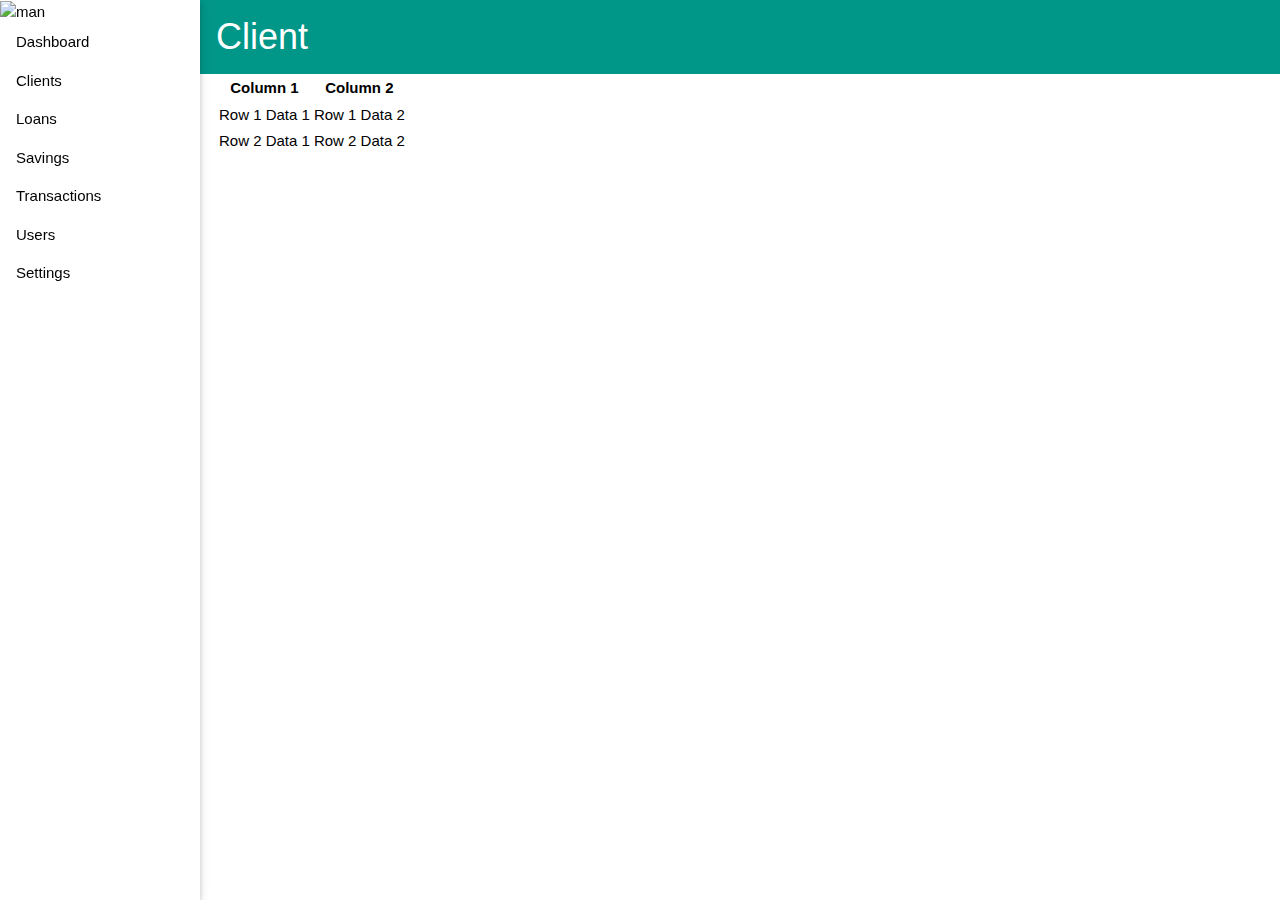
<file: src/main/resources/templates/ClientPage.html>
<!DOCTYPE html>
<html  xmlns:th="http://www.thymeleaf.org" xmlns:sec="http://www.thymeleaf.org">
<title>W3.CSS</title>
<meta name="viewport" content="width=device-width, initial-scale=1">
<link rel="stylesheet" href="https://www.w3schools.com/w3css/4/w3.css">
<link rel="stylesheet" href="https://cdn.datatables.net/2.0.8/css/dataTables.dataTables.css" />
<body>

<div class="w3-sidebar w3-bar-block w3-collapse w3-card w3-animate-left" style="width:200px;" id="mySidebar">
  <button class="w3-bar-item w3-button w3-large w3-hide-large" onclick="w3_close()">Close &times;</button>
  <img th:src="@{/images/icon.png}" alt="man" class="img-fluid">
  <div class="w3-bar">

    <a href="#" class="w3-bar-item w3-button">Dashboard</a>

    <a th:href="/client" class="w3-bar-item w3-button">Clients</a>

    <a href="#" class="w3-bar-item w3-button">Loans</a>

    <a href="#" class="w3-bar-item w3-button">Savings</a>

    <a href="#" class="w3-bar-item w3-button">Transactions</a>

    <a href="#" class="w3-bar-item w3-button">Users</a>

    <a href="#" class="w3-bar-item w3-button">Settings</a>

</div>
</div>

<div class="w3-main" style="margin-left:200px">
<div class="w3-teal">
  <button class="w3-button w3-teal w3-xlarge w3-hide-large" onclick="w3_open()">&#9776;</button>
  <div class="w3-container">
    <h1>Client</h1>
  </div>
</div>

<div class="w3-container">
    <table id="myTable" class="display">
        <thead>
            <tr>
                <th>Column 1</th>
                <th>Column 2</th>
            </tr>
        </thead>
        <tbody>
            <tr>
                <td>Row 1 Data 1</td>
                <td>Row 1 Data 2</td>
            </tr>
            <tr>
                <td>Row 2 Data 1</td>
                <td>Row 2 Data 2</td>
            </tr>
        </tbody>
    </table>

</div>

<script>
function w3_open() {
  document.getElementById("mySidebar").style.display = "block";
}

function w3_close() {
  document.getElementById("mySidebar").style.display = "none";
}
</script>
<script src="https://cdn.datatables.net/2.0.8/js/dataTables.js"></script>
</body>
</html>
</file>
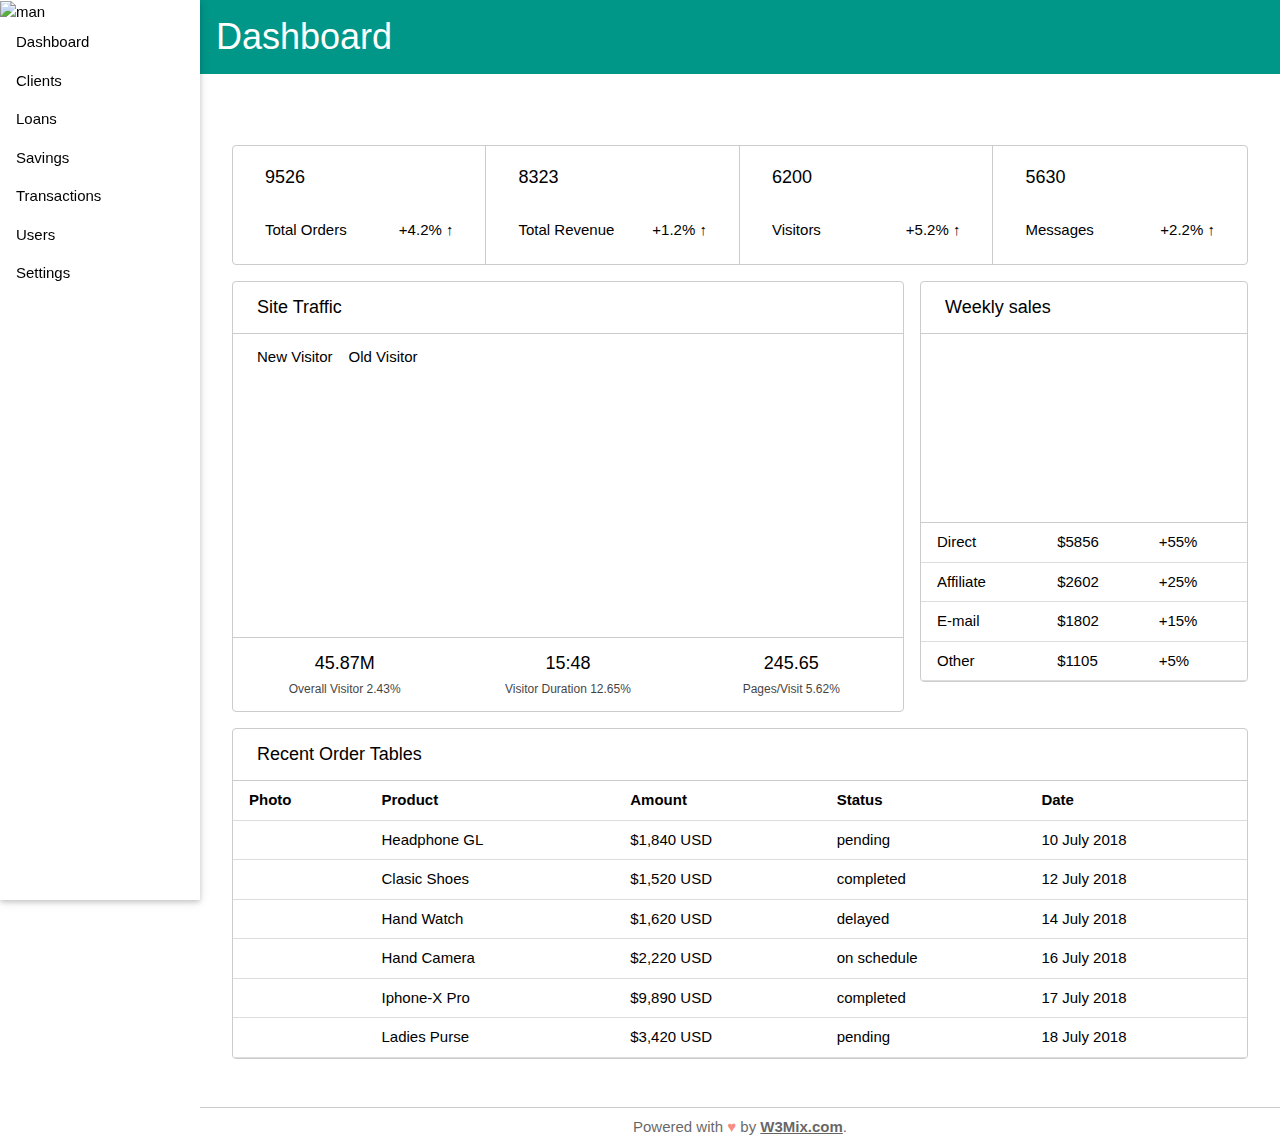
<file: src/main/resources/templates/dashboard.html>
<!DOCTYPE html>
<html  xmlns:th="http://www.thymeleaf.org" xmlns:sec="http://www.thymeleaf.org">
<title>W3.CSS</title>
<meta name="viewport" content="width=device-width, initial-scale=1">
<link rel="stylesheet" href="https://www.w3schools.com/w3css/4/w3.css">
<body>

<div class="w3-sidebar w3-bar-block w3-collapse w3-card w3-animate-left" style="width:200px;" id="mySidebar">
  <button class="w3-bar-item w3-button w3-large w3-hide-large" onclick="w3_close()">Close &times;</button>
  <img th:src="@{/images/icon.png}" alt="man" class="img-fluid">
  <div class="w3-bar">

    <a href="#" class="w3-bar-item w3-button">Dashboard</a>

    <a href="/client" class="w3-bar-item w3-button">Clients</a>

    <a href="#" class="w3-bar-item w3-button">Loans</a>

    <a href="#" class="w3-bar-item w3-button">Savings</a>

    <a href="#" class="w3-bar-item w3-button">Transactions</a>

    <a href="#" class="w3-bar-item w3-button">Users</a>

    <a href="#" class="w3-bar-item w3-button">Settings</a>

</div>
</div>

<div class="w3-main" style="margin-left:200px">
<div class="w3-teal">
  <button class="w3-button w3-teal w3-xlarge w3-hide-large" onclick="w3_open()">&#9776;</button>
  <div class="w3-container">
    <h1>Dashboard</h1>
  </div>
</div>

<div class="w3-container">
   
  </div> <div class="w3-main" style="margin-top:54px">
    <div style="padding:16px 32px">
      <div class="w3-white w3-round w3-margin-bottom w3-border" style="">
        <div class="w3-row">
          <div class="w3-col l3 w3-container w3-border-right">
            <div class="w3-padding">
              <h5>9526 <span class="w3-right"><i class="fa fa-fw fa-shopping-cart"></i></span></h5>
              <div class="progress w3-light" style="height:3px;">
                <div class="progress-bar w3-info" style="width:55%;height:3px;"></div>
              </div>
              <p>Total Orders <span class="w3-right">+4.2% ↑</span></p>
            </div>
          </div>
          <div class="w3-col l3 w3-container w3-border-right">
            <div class="w3-padding">
              <h5>8323 <span class="w3-right"><i class="fa fa-fw fa-usd"></i></span></h5>
              <div class="progress w3-light" style="height:3px;">
                <div class="progress-bar w3-success" style="width:55%;height:3px;"></div>
              </div>
              <p>Total Revenue <span class="w3-right">+1.2% ↑</span></p>
            </div>
          </div>
          <div class="w3-col l3 w3-container w3-border-right">
            <div class="w3-padding">
              <h5>6200 <span class="w3-right"><i class="fa fa-fw fa-eye"></i></span></h5>
              <div class="progress w3-light" style="height:3px;">
                <div class="progress-bar w3-warning" style="width:55%;height:3px;"></div>
              </div>
              <p>Visitors <span class="w3-right">+5.2% ↑</span></p>
            </div>
          </div>
          <div class="w3-col l3 w3-container">
            <div class="w3-padding">
              <h5>5630 <span class="w3-right"><i class="fa fa-fw fa-envira"></i></span></h5>
              <div class="progress w3-light" style="height:3px;">
                <div class="progress-bar w3-danger" style="width:55%;height:3px;"></div>
              </div>
              <p>Messages <span class="w3-right">+2.2% ↑</span></p>
            </div>
          </div>
        </div>
      </div>
      <div class="w3-row-padding w3-stretch">
        <div class="w3-col l8">
          <div class="w3-white w3-round w3-margin-bottom w3-border" style="">
            <header class="w3-padding-large w3-large w3-border-bottom" style="font-weight: 500">Site Traffic</header>
            <div class="w3-bar w3-padding">
              <div class="w3-bar-item w3-text-dark w3-padding-small"><i class="fa fa-circle" style="color: #14abef"></i> New Visitor</div>
              <div class="w3-bar-item w3-text-dark w3-padding-small"><i class="fa fa-circle" style="color: #ade2f9"></i> Old Visitor</div>
            </div>
            <div class="w3-padding-large" style="height: 256px;position:relative">
              <canvas id="chart1"></canvas>
            </div>
            <div class="w3-row w3-center w3-border-top">
              <div class="w3-col s4">
                <div class="w3-padding-large">
                  <h5 style="margin:0">45.87M</h5>
                  <small class="w3-opacity-min">Overall Visitor <span> <i class="fa fa-arrow-up"></i> 2.43%</span></small>
                </div>
              </div>
              <div class="w3-col s4">
                <div class="w3-padding-large">
                  <h5 style="margin:0">15:48</h5>
                  <small class="w3-opacity-min">Visitor Duration <span> <i class="fa fa-arrow-up"></i> 12.65%</span></small>
                </div>
              </div>
              <div class="w3-col s4">
                <div class="w3-padding-large">
                  <h5 style="margin:0">245.65</h5>
                  <small class="w3-opacity-min">Pages/Visit <span> <i class="fa fa-arrow-up"></i> 5.62%</span></small>
                </div>
              </div>
            </div>
          </div>
        </div>
        <div class="w3-col l4">
          <div class="w3-white w3-round w3-margin-bottom w3-border" style="">
            <header class="w3-padding-large w3-large w3-border-bottom" style="font-weight: 500">Weekly sales</header>
            <div class="w3-padding-large" style="height: 188px;position:relative">
              <canvas id="chart2"></canvas>
            </div>
            <table class="w3-table w3-bordered w3-border-top">
              <tr>
                <td><i class="fa fa-circle mr-2" style="color: #14abef"></i> Direct</td>
                <td>$5856</td>
                <td>+55%</td>
              </tr>
              <tr>
                <td><i class="fa fa-circle mr-2" style="color: #02ba5a"></i> Affiliate</td>
                <td>$2602</td>
                <td>+25%</td>
              </tr>
              <tr>
                <td><i class="fa fa-circle mr-2" style="color: #d13adf"></i> E-mail</td>
                <td>$1802</td>
                <td>+15%</td>
              </tr>
              <tr>
                <td><i class="fa fa-circle mr-2" style="color: #fba540"></i> Other</td>
                <td>$1105</td>
                <td>+5%</td>
              </tr>
            </table>
          </div>
        </div>
      </div>
      <div class="w3-white w3-round w3-margin-bottom w3-border" style="">
        <header class="w3-padding-large w3-large w3-border-bottom" style="font-weight: 500">Recent Order Tables</header>
        <div class="w3-responsive">
          <table class="w3-table w3-bordered">
            <tr>
              <th>Photo</th>
              <th>Product</th>
              <th>Amount</th>
              <th>Status</th>
              <th>Date</th>
            </tr>
            <tr>
              <td>
                <i class="fa fa-image w3-opacity w3-margin-left"></i>
              </td>
              <td>Headphone GL</td>
              <td>$1,840 USD</td>
              <td>
                <span class="badge-dot">
                  <i class="w3-danger"></i> pending </span>
              </td>
              <td>10 July 2018</td>
            </tr>
            <tr>
              <td>
                <i class="fa fa-image w3-opacity w3-margin-left"></i>
              </td>
              <td>Clasic Shoes</td>
              <td>$1,520 USD</td>
              <td>
                <span class="badge-dot">
                  <i class="w3-success"></i> completed </span>
              </td>
              <td>12 July 2018</td>
            </tr>
            <tr>
              <td>
                <i class="fa fa-image w3-opacity w3-margin-left"></i>
              </td>
              <td>Hand Watch</td>
              <td>$1,620 USD</td>
              <td>
                <span class="badge-dot">
                  <i class="w3-warning"></i> delayed </span>
              </td>
              <td>14 July 2018</td>
            </tr>
            <tr>
              <td>
                <i class="fa fa-image w3-opacity w3-margin-left"></i>
              </td>
              <td>Hand Camera</td>
              <td>$2,220 USD</td>
              <td>
                <span class="badge-dot">
                  <i class="w3-info"></i> on schedule </span>
              </td>
              <td>16 July 2018</td>
            </tr>
            <tr>
              <td>
                <i class="fa fa-image w3-opacity w3-margin-left"></i>
              </td>
              <td>Iphone-X Pro</td>
              <td>$9,890 USD</td>
              <td>
                <span class="badge-dot">
                  <i class="w3-success"></i> completed </span>
              </td>
              <td>17 July 2018</td>
            </tr>
            <tr>
              <td>
                <i class="fa fa-image w3-opacity w3-margin-left"></i>
              </td>
              <td>Ladies Purse</td>
              <td>$3,420 USD</td>
              <td>
                <span class="badge-dot">
                  <i class="w3-danger"></i> pending </span>
              </td>
              <td>18 July 2018</td>
            </tr>
          </table>
        </div>
      </div>
    </div>
    <footer class="w3-padding w3-border-top w3-center w3-white w3-margin-top">
      <span class="w3-opacity">Powered with <span class="w3-text-red">♥</span> by <a href="https://w3mix.com" target="_blank"><strong>W3Mix.com</strong></a>.</span>
    </footer>
  </div>
   
</div>

<script>
function w3_open() {
  document.getElementById("mySidebar").style.display = "block";
}

function w3_close() {
  document.getElementById("mySidebar").style.display = "none";
}
</script>
     
</body>
</html>
</file>
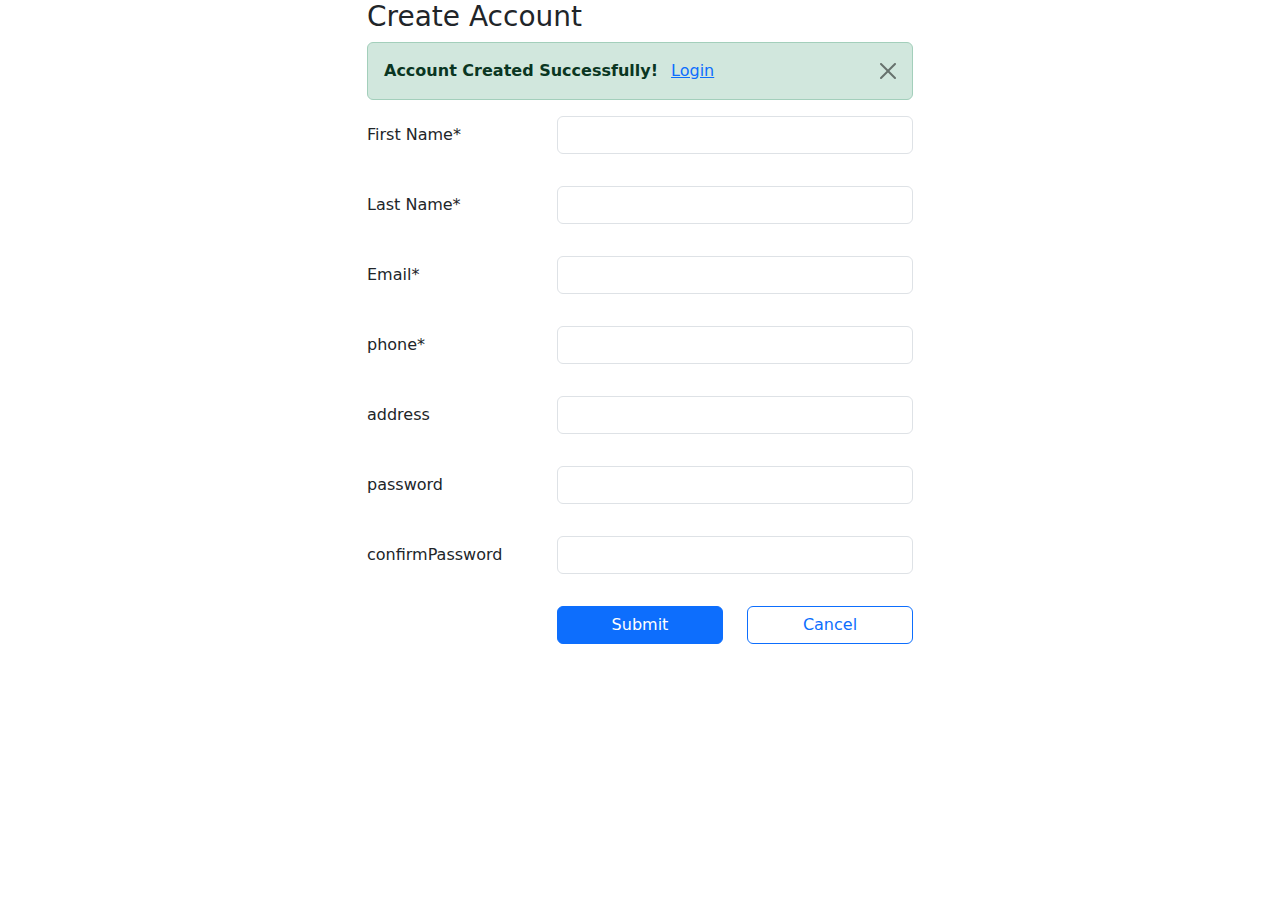
<file: src/main/resources/templates/register.html>
<!doctype html>
<html lang="en">

<head>
    <meta charset="utf-8">
    <meta name="viewport" content="width=device-width, initial-scale=1">
    <title>Register</title>
    <link href="https://cdn.jsdelivr.net/npm/bootstrap@5.3.3/dist/css/bootstrap.min.css" rel="stylesheet"
        integrity="sha384-QWTKZyjpPEjISv5WaRU9OFeRpok6YctnYmDr5pNlyT2bRjXh0JMhjY6hW+ALEwIH" crossorigin="anonymous">
</head>

<body>
    <div class="registration_form">
        <div class="container">
            <div class="row">
                <div class="col-md-6 offset-md-3">
                    <h3>Create Account</h3>
                    <div th:if="${success}" class="alert alert-success alert-dismissible fade show" role="alert">
                        <strong>Account Created Successfully!</strong>
                        <a class="ms-2" href="/login">Login</a>
                        <button type="button" class="btn-close" data-bs-dismiss="alert" aria-label="Close"></button>
                    </div>
                    <form method="post" th:object="${registerDto}">
                        <input type="hidden" th:name="${_csrf.parameterName}" th:value="${_csrf.token}" />
                        <div class="row mb-3">
                            <label class="col-sm-4 col-form-label">First Name*</label>
                            <div class="col-sm-8">
                                <input class="form-control" th:field="${registerDto.firstName}">
                                <p th:if="${#fields.hasErrors('firstName')}" th:errorclass="text-danger"
                                    th:errors="${registerDto.firstName}"></p>
                            </div>
                        </div>

                        <div class="row mb-3">
                            <label class="col-sm-4 col-form-label">Last Name*</label>
                            <div class="col-sm-8">
                                <input class="form-control" th:field="${registerDto.lastName}">
                                <p th:if="${#fields.hasErrors('lastName')}" th:errorclass="text-danger"
                                    th:errors="${registerDto.lastName}"></p>
                            </div>
                        </div>
                        <div class="row mb-3">
                            <label class="col-sm-4 col-form-label">Email*</label>
                            <div class="col-sm-8">
                                <input class="form-control" th:field="${registerDto.email}">
                                <p th:if="${#fields.hasErrors('email')}" th:errorclass="text-danger"
                                    th:errors="${registerDto.email}"></p>
                            </div>
                        </div>

                        <div class="row mb-3">
                            <label class="col-sm-4 col-form-label">phone*</label>
                            <div class="col-sm-8">
                                <input class="form-control" th:field="${registerDto.phone}">
                                <p th:if="${#fields.hasErrors('phone')}" th:errorclass="text-danger"
                                    th:errors="${registerDto.phone}"></p>
                            </div>
                        </div>
                        <div class="row mb-3">
                            <label class="col-sm-4 col-form-label">address</label>
                            <div class="col-sm-8">
                                <input class="form-control" th:field="${registerDto.address}">
                                <p th:if="${#fields.hasErrors('address')}" th:errorclass="text-danger"
                                    th:errors="${registerDto.address}"></p>
                            </div>
                        </div>
                        <div class="row mb-3">
                            <label class="col-sm-4 col-form-label">password</label>
                            <div class="col-sm-8">
                                <input class="form-control" th:field="${registerDto.password}" type="password">
                                <p th:if="${#fields.hasErrors('password')}" th:errorclass="text-danger"
                                    th:errors="${registerDto.password}"></p>
                            </div>
                        </div>
                        <div class="row mb-3">
                            <label class="col-sm-4 col-form-label">confirmPassword</label>
                            <div class="col-sm-8">
                                <input class="form-control" th:field="${registerDto.confirmPassword}" type="password">
                                <p th:if="${#fields.hasErrors('confirmPassword')}" th:errorclass="text-danger"
                                    th:errors="${registerDto.confirmPassword}"></p>
                            </div>
                        </div>
                        <div class="row mb-3">
                            <div class="offset-sm-4 col-sm-4 d-grid">
                                <button type="submit" class="btn btn-primary">Submit</button>
                            </div>
                            <div class="col-sm-4 d-grid">
                                <a href="/" class="btn btn-outline-primary">Cancel</a>
                            </div>
                        </div>


                    </form>
                </div>
            </div>
        </div>
    </div>
    <script src="https://cdn.jsdelivr.net/npm/bootstrap@5.3.3/dist/js/bootstrap.bundle.min.js"
        integrity="sha384-YvpcrYf0tY3lHB60NNkmXc5s9fDVZLESaAA55NDzOxhy9GkcIdslK1eN7N6jIeHz"
        crossorigin="anonymous"></script>
</body>

</html>
</file>
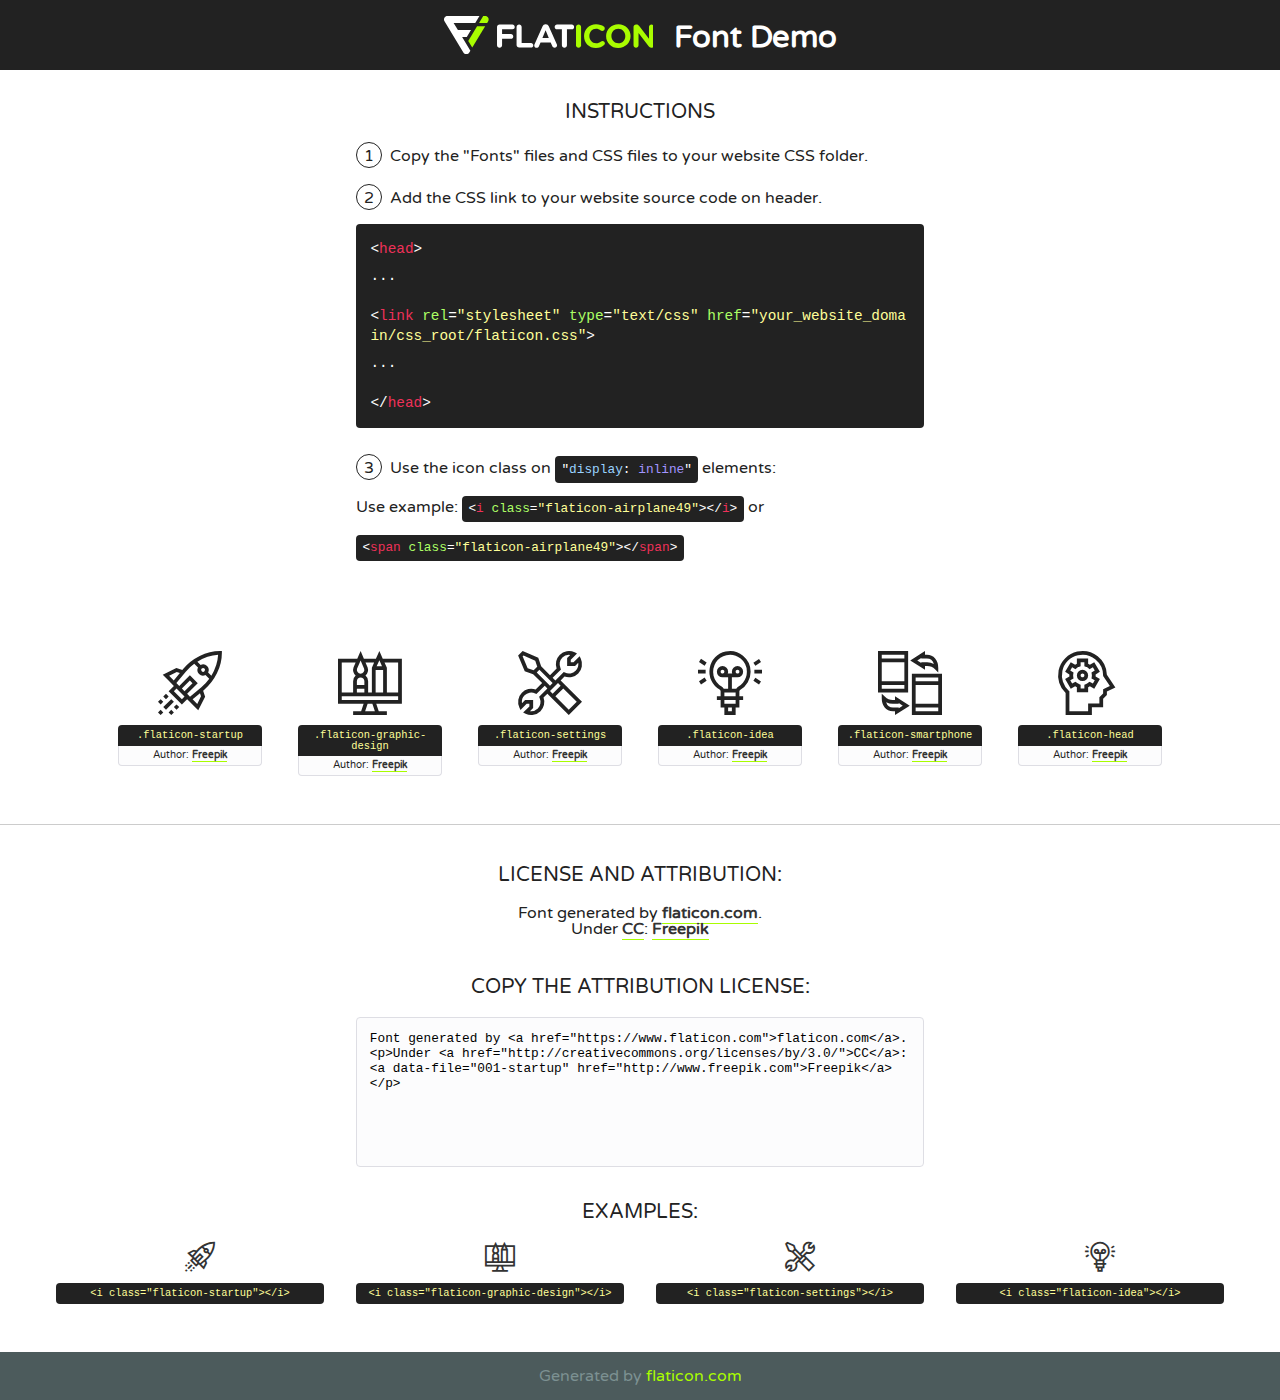
<file: src/main/resources/static/fonts/flaticon/font/flaticon.html>
<!DOCTYPE html>
<!--
  Flaticon icon font: Flaticon
  Creation date: 03/04/2019 06:02
-->
<html>
<!DOCTYPE html>
<html>

<head>
    <title>Flaticon WebFont</title>
    <link href="http://fonts.googleapis.com/css?family=Varela+Round" rel="stylesheet" type="text/css" />
    <link rel="stylesheet" type="text/css" href="flaticon.css">
    <meta charset="UTF-8">
    <style>
    html, body, div, span, applet, object, iframe,
    h1, h2, h3, h4, h5, h6, p, blockquote, pre,
    a, abbr, acronym, address, big, cite, code,
    del, dfn, em, img, ins, kbd, q, s, samp,
    small, strike, strong, sub, sup, tt, var,
    b, u, i, center,
    dl, dt, dd, ol, ul, li,
    fieldset, form, label, legend,
    table, caption, tbody, tfoot, thead, tr, th, td,
    article, aside, canvas, details, embed, 
    figure, figcaption, footer, header, hgroup, 
    menu, nav, output, ruby, section, summary,
    time, mark, audio, video {
        margin: 0;
        padding: 0;
        border: 0;
        font-size: 100%;
        font: inherit;
        vertical-align: baseline;
    }
    /* HTML5 display-role reset for older browsers */
    article, aside, details, figcaption, figure, 
    footer, header, hgroup, menu, nav, section {
        display: block;
    }
    body {
        line-height: 1;
    }
    ol, ul {
        list-style: none;
    }
    blockquote, q {
        quotes: none;
    }
    blockquote:before, blockquote:after,
    q:before, q:after {
        content: '';
        content: none;
    }
    table {
        border-collapse: collapse;
        border-spacing: 0;
    }
    body {
        font-family: 'Varela Round', Helvetica, Arial, sans-serif;
        font-size: 16px;
        color: #222;
    }
    a {
        color: #333;
        border-bottom: 1px solid #a9fd00;
        font-weight: bold;
        text-decoration: none;
    }
    * {
        -moz-box-sizing: border-box;
        -webkit-box-sizing: border-box;
        box-sizing: border-box;
        margin: 0;
        padding: 0;
    }
    [class^="flaticon-"]:before, [class*=" flaticon-"]:before, [class^="flaticon-"]:after, [class*=" flaticon-"]:after {
        font-family: Flaticon;
        font-size: 30px;
        font-style: normal;
        margin-left: 20px;
        color: #333;
    }
    .wrapper {
        max-width: 600px;
        margin: auto;
        padding: 0 1em;
    }
    .title {
        font-size: 1.25em;
        text-align: center;
        margin-bottom: 1em;
        text-transform: uppercase;
    }
    header {
        text-align: center;
        background-color: #222;
        color: #fff;
        padding: 1em;
    }
    header .logo {
        width: 210px;
        height: 38px;
        display: inline-block;
        vertical-align: middle;
        margin-right: 1em;
        border: none;
    }
    header strong {
        font-size: 1.95em;
        font-weight: bold;
        vertical-align: middle;
        margin-top: 5px;
        display: inline-block;
    }
    .demo {
        margin: 2em auto;
        line-height: 1.25em;
    }
    .demo ul li {
        margin-bottom: 1em;
    }
    .demo ul li .num {
        color: #222;
        border-radius: 20px;
        display: inline-block;
        width: 26px;
        padding: 3px;
        height: 26px;
        text-align: center;
        margin-right: 0.5em;
        border: 1px solid #222;
    }
    .demo ul li code {
        background-color: #222;
        border-radius: 4px;
        padding: 0.25em 0.5em;
        display: inline-block;
        color: #fff;
        font-family: Consolas,Monaco,Lucida Console,Liberation Mono,DejaVu Sans Mono,Bitstream Vera Sans Mono,Courier New, monospace;
        font-weight: lighter;
        margin-top: 1em;
        font-size: 0.8em;
        word-break: break-all;
    }
    .demo ul li code.big {
        padding: 1em;
        font-size: 0.9em;
    }
    .demo ul li code .red {
        color: #EF3159;
    }
    .demo ul li code .green {
        color: #ACFF65;
    }
    .demo ul li code .yellow {
        color: #FFFF99;
    }
    .demo ul li code .blue {
        color: #99D3FF;
    }
    .demo ul li code .purple {
        color: #A295FF;
    }
    .demo ul li code .dots {
        margin-top: 0.5em;
        display: block;
    }
    #glyphs {
        border-bottom: 1px solid #ccc;
        padding: 2em 0;
        text-align: center;
    }
    .glyph {
        display: inline-block;
        width: 9em;
        margin: 1em;
        text-align: center;
        vertical-align: top;
        background: #FFF;
    }
    .glyph .glyph-icon {
        padding: 10px;
        display: block;
        font-family:"Flaticon";
        font-size: 64px;
        line-height: 1;
    }
    .glyph .glyph-icon:before {
        font-size: 64px;
        color: #222;
        margin-left: 0;
    }
    .class-name {
        font-size: 0.65em;
        background-color: #222;
        color: #fff;
        border-radius: 4px 4px 0 0;
        padding: 0.5em;
        color: #FFFF99;
        font-family: Consolas,Monaco,Lucida Console,Liberation Mono,DejaVu Sans Mono,Bitstream Vera Sans Mono,Courier New, monospace;
    }
    .author-name {
        font-size: 0.6em;
        background-color: #fcfcfd;
        border: 1px solid #DEDEE4;
        border-top: 0;
        border-radius: 0 0 4px 4px;
        padding: 0.5em;
    }
    .class-name:last-child {
        font-size: 10px;
        color:#888;
    }
    .class-name:last-child a {
        font-size: 10px;
        color:#555;
    }
    .class-name:last-child a:hover {
        color:#a9fd00;
    }
    .glyph > input {
        display: block;
        width: 100px;
        margin: 5px auto;
        text-align: center;
        font-size: 12px;
        cursor: text;
    }
    .glyph > input.icon-input {
        font-family:"Flaticon";
        font-size: 16px;
        margin-bottom: 10px;
    }
    .attribution .title {
        margin-top: 2em;
    }
    .attribution textarea {
        background-color: #fcfcfd;
        padding: 1em;
        border: none;
        box-shadow: none;
        border: 1px solid #DEDEE4;
        border-radius: 4px;
        resize: none;
        width: 100%;
        height: 150px;
        font-size: 0.8em;
        font-family: Consolas,Monaco,Lucida Console,Liberation Mono,DejaVu Sans Mono,Bitstream Vera Sans Mono,Courier New, monospace;
        -webkit-appearance: none;
    }
    .iconsuse {
        margin: 2em auto;
        text-align: center;
        max-width: 1200px;
    }
    .iconsuse:after {
        content: '';
        display: table;
        clear: both;
    }
    .iconsuse .image {
        float: left;
        width: 25%;
        padding: 0 1em;
    }
    .iconsuse .image p {
        margin-bottom: 1em;
    }
    .iconsuse .image span {
        display: block;
        font-size: 0.65em;
        background-color: #222;
        color: #fff;
        border-radius: 4px;
        padding: 0.5em;
        color: #FFFF99;
        margin-top: 1em;
        font-family: Consolas,Monaco,Lucida Console,Liberation Mono,DejaVu Sans Mono,Bitstream Vera Sans Mono,Courier New, monospace;
    }
    #footer {
        text-align: center;
        background-color: #4C5B5C;
        color: #7c9192;
        padding: 1em;
    }
    #footer a {
        border: none;
        color: #a9fd00;
        font-weight: normal;
    }
    @media (max-width: 960px) {
        .iconsuse .image {
            width: 50%;
        }
    }
    @media (max-width: 560px) {
        .iconsuse .image {
            width: 100%;
        }
    }
    </style>
</head>

<body class="characters-off">

    <header>
        <a href="https://www.flaticon.com" target="_blank" class="logo">
            <svg version="1.1" xmlns="http://www.w3.org/2000/svg" xmlns:xlink="http://www.w3.org/1999/xlink" xmlns:a="http://ns.adobe.com/AdobeSVGViewerExtensions/3.0/" viewBox="0 0 560.875 102.036" enable-background="new 0 0 560.875 102.036" xml:space="preserve">
                <defs>
                </defs>
                <g>
                    <g class="letters">
                        <path fill="#ffffff" d="M141.596,29.675c0-3.777,2.985-6.767,6.764-6.767h34.438c3.426,0,6.15,2.728,6.15,6.15
                        c0,3.43-2.724,6.149-6.15,6.149h-27.674v13.091h23.719c3.429,0,6.151,2.724,6.151,6.15c0,3.43-2.723,6.149-6.151,6.149h-23.719
                        v17.574c0,3.773-2.986,6.761-6.764,6.761c-3.779,0-6.764-2.989-6.764-6.761V29.675z"></path>
                        <path fill="#ffffff" d="M193.844,29.149c0-3.781,2.985-6.767,6.764-6.767c3.776,0,6.763,2.985,6.763,6.767v42.957h25.039
                        c3.426,0,6.149,2.726,6.149,6.153c0,3.425-2.723,6.15-6.149,6.15h-31.802c-3.779,0-6.764-2.986-6.764-6.768V29.149z"></path>
                        <path fill="#ffffff" d="M241.891,75.71l21.438-48.407c1.492-3.341,4.215-5.357,7.906-5.357h0.792
                        c3.686,0,6.323,2.017,7.815,5.357l21.439,48.407c0.436,0.967,0.701,1.845,0.701,2.723c0,3.602-2.809,6.501-6.414,6.501
                        c-3.161,0-5.269-1.845-6.499-4.655l-4.132-9.661h-27.059l-4.301,10.102c-1.144,2.631-3.426,4.214-6.237,4.214
                        c-3.517,0-6.24-2.81-6.24-6.325C241.1,77.64,241.451,76.677,241.891,75.71z M279.932,58.666l-8.521-20.297l-8.526,20.297H279.932
                        z"></path>
                        <path fill="#ffffff" d="M314.864,35.387H301.86c-3.429,0-6.239-2.813-6.239-6.238c0-3.429,2.811-6.24,6.239-6.24h39.533
                        c3.426,0,6.237,2.811,6.237,6.24c0,3.425-2.811,6.238-6.237,6.238h-13.001v42.785c0,3.773-2.99,6.761-6.764,6.761
                        c-3.779,0-6.764-2.989-6.764-6.761V35.387z"></path>
                        <path fill="#A9FD00" d="M352.615,29.149c0-3.781,2.985-6.767,6.767-6.767c3.774,0,6.761,2.985,6.761,6.767v49.024
                        c0,3.773-2.987,6.761-6.761,6.761c-3.781,0-6.767-2.989-6.767-6.761V29.149z"></path>
                        <path fill="#A9FD00" d="M374.132,53.836v-0.179c0-17.481,13.178-31.801,32.065-31.801c9.22,0,15.459,2.458,20.557,6.238
                        c1.402,1.054,2.637,2.985,2.637,5.357c0,3.692-2.985,6.59-6.681,6.59c-1.845,0-3.071-0.702-4.044-1.319
                        c-3.776-2.813-7.729-4.393-12.562-4.393c-10.364,0-17.831,8.611-17.831,19.154v0.173c0,10.542,7.291,19.329,17.831,19.329
                        c5.715,0,9.492-1.756,13.359-4.834c1.049-0.874,2.458-1.491,4.039-1.491c3.429,0,6.325,2.813,6.325,6.236
                        c0,2.106-1.056,3.78-2.282,4.834c-5.539,4.834-12.036,7.733-21.878,7.733C387.572,85.464,374.132,71.493,374.132,53.836z"></path>
                        <path fill="#A9FD00" d="M433.009,53.836v-0.179c0-17.481,13.79-31.801,32.766-31.801c18.981,0,32.592,14.143,32.592,31.628v0.173
                        c0,17.483-13.785,31.807-32.769,31.807C446.625,85.464,433.009,71.32,433.009,53.836z M484.224,53.836v-0.179
                        c0-10.539-7.725-19.326-18.626-19.326c-10.893,0-18.449,8.611-18.449,19.154v0.173c0,10.542,7.73,19.329,18.626,19.329
                        C476.676,72.986,484.224,64.378,484.224,53.836z"></path>
                        <path fill="#A9FD00" d="M506.233,29.321c0-3.774,2.99-6.763,6.767-6.763h1.401c3.252,0,5.183,1.583,7.029,3.953l26.093,34.265
                        V29.059c0-3.692,2.99-6.677,6.681-6.677c3.683,0,6.671,2.985,6.671,6.677v48.934c0,3.78-2.987,6.765-6.764,6.765h-0.436
                        c-3.257,0-5.188-1.581-7.034-3.953l-27.056-35.492v32.944c0,3.687-2.985,6.676-6.678,6.676c-3.683,0-6.673-2.989-6.673-6.676
                        V29.321z"></path>
                    </g>
                    <g class="insignia">
                        <path fill="#ffffff" d="M48.372,56.137h12.517l11.156-18.537H37.186L25.688,18.539h57.825L94.668,0H9.271
                        C5.925,0,2.842,1.801,1.198,4.716c-1.644,2.907-1.593,6.482,0.134,9.343l50.38,83.501c1.678,2.781,4.689,4.476,7.938,4.476
                        c3.246,0,6.257-1.695,7.935-4.476l2.898-4.804L48.372,56.137z"></path>
                        <g class="i">
                            <path fill="#A9FD00" d="M93.575,18.539h0.031v0.004l21.652,0.004l2.705-4.488c1.727-2.861,1.778-6.436,0.133-9.343
                            C116.454,1.801,113.371,0,110.026,0h-5.294L93.575,18.539z"></path>
                            <polygon fill="#A9FD00" points="88.291,27.356 64.725,66.486 75.519,84.404 109.942,27.356"></polygon>
                        </g>
                    </g>
                </g>
            </svg>
        </a>
        <strong>Font Demo</strong>
    </header>


    <section class="demo wrapper">

        <p class="title">Instructions</p>

        <ul>
            <li>
                <span class="num">1</span>Copy the "Fonts" files and CSS files to your website CSS folder.
            </li>
            <li>
                <span class="num">2</span>Add the CSS link to your website source code on header.
                <code class="big">
                    &lt;<span class="red">head</span>&gt;
                    <br/><span class="dots">...</span>
                    <br/>&lt;<span class="red">link</span> <span class="green">rel</span>=<span class="yellow">"stylesheet"</span> <span class="green">type</span>=<span class="yellow">"text/css"</span> <span class="green">href</span>=<span class="yellow">"your_website_domain/css_root/flaticon.css"</span>&gt;
                    <br/><span class="dots">...</span>
                    <br/>&lt;/<span class="red">head</span>&gt;
                </code>
            </li>

            <li>
                <p>
                    <span class="num">3</span>Use the icon class on <code>"<span class="blue">display</span>:<span class="purple"> inline</span>"</code> elements:
                    <br />
                    Use example: <code>&lt;<span class="red">i</span> <span class="green">class</span>=<span class="yellow">&quot;flaticon-airplane49&quot;</span>&gt;&lt;/<span class="red">i</span>&gt;</code> or <code>&lt;<span class="red">span</span> <span class="green">class</span>=<span class="yellow">&quot;flaticon-airplane49&quot;</span>&gt;&lt;/<span class="red">span</span>&gt;</code>
            </li>
        </ul>

    </section>




   <section id="glyphs">          
    
      
        <div class="glyph"><div class="glyph-icon flaticon-startup"></div>
            <div class="class-name">.flaticon-startup</div>
            <div class="author-name">Author: <a data-file="001-startup" href="http://www.freepik.com">Freepik</a> </div> 
        </div>        
        
        <div class="glyph"><div class="glyph-icon flaticon-graphic-design"></div>
            <div class="class-name">.flaticon-graphic-design</div>
            <div class="author-name">Author: <a data-file="002-graphic-design" href="http://www.freepik.com">Freepik</a> </div> 
        </div>        
        
        <div class="glyph"><div class="glyph-icon flaticon-settings"></div>
            <div class="class-name">.flaticon-settings</div>
            <div class="author-name">Author: <a data-file="003-settings" href="http://www.freepik.com">Freepik</a> </div> 
        </div>        
        
        <div class="glyph"><div class="glyph-icon flaticon-idea"></div>
            <div class="class-name">.flaticon-idea</div>
            <div class="author-name">Author: <a data-file="004-idea" href="http://www.freepik.com">Freepik</a> </div> 
        </div>        
        
        <div class="glyph"><div class="glyph-icon flaticon-smartphone"></div>
            <div class="class-name">.flaticon-smartphone</div>
            <div class="author-name">Author: <a data-file="005-smartphone" href="http://www.freepik.com">Freepik</a> </div> 
        </div>        
        
        <div class="glyph"><div class="glyph-icon flaticon-head"></div>
            <div class="class-name">.flaticon-head</div>
            <div class="author-name">Author: <a data-file="006-head" href="http://www.freepik.com">Freepik</a> </div> 
        </div>        
        

    </section>



    <section class="attribution wrapper"   style="text-align:center;">

      <div class="title">License and attribution:</div><div class="attrDiv">Font generated by <a href="https://www.flaticon.com">flaticon.com</a>. <div><p>Under <a href="http://creativecommons.org/licenses/by/3.0/">CC</a>: <a data-file="001-startup" href="http://www.freepik.com">Freepik</a></p>  </div>
      </div>
      <div class="title">Copy the Attribution License:</div>

    <textarea onclick="this.focus();this.select();">Font generated by &lt;a href=&quot;https://www.flaticon.com&quot;&gt;flaticon.com&lt;/a&gt;. <p>Under <a href="http://creativecommons.org/licenses/by/3.0/">CC</a>: <a data-file="001-startup" href="http://www.freepik.com">Freepik</a></p>  
     </textarea>

    </section>

    <section class="iconsuse">

          <div class="title">Examples:</div>            
             
            <div class="image">
                <p>
                    <i class="glyph-icon flaticon-startup"></i> 
                    <span>&lt;i class=&quot;flaticon-startup&quot;&gt;&lt;/i&gt;</span>
                </p>
            </div>
            
            <div class="image">
                <p>
                    <i class="glyph-icon flaticon-graphic-design"></i> 
                    <span>&lt;i class=&quot;flaticon-graphic-design&quot;&gt;&lt;/i&gt;</span>
                </p>
            </div>
            
            <div class="image">
                <p>
                    <i class="glyph-icon flaticon-settings"></i> 
                    <span>&lt;i class=&quot;flaticon-settings&quot;&gt;&lt;/i&gt;</span>
                </p>
            </div>
            
            <div class="image">
                <p>
                    <i class="glyph-icon flaticon-idea"></i> 
                    <span>&lt;i class=&quot;flaticon-idea&quot;&gt;&lt;/i&gt;</span>
                </p>
            </div>
                       
        </div>
                            
    </section>

<div id="footer">
    <div>Generated by <a href="https://www.flaticon.com">flaticon.com</a>
    </div>
</div>



</body>
</html>
</file>
<file: src/main/resources/static/fonts/flaticon/font/flaticon.css>
/*
  	Flaticon icon font: Flaticon
  	Creation date: 03/04/2019 06:02
  	*/

@font-face {
  font-family: "Flaticon";
  src: url("./Flaticon.eot");
  src: url("./Flaticon.eot?#iefix") format("embedded-opentype"),
       url("./Flaticon.woff2") format("woff2"),
       url("./Flaticon.woff") format("woff"),
       url("./Flaticon.ttf") format("truetype"),
       url("./Flaticon.svg#Flaticon") format("svg");
  font-weight: normal;
  font-style: normal;
}

@media screen and (-webkit-min-device-pixel-ratio:0) {
  @font-face {
    font-family: "Flaticon";
    src: url("./Flaticon.svg#Flaticon") format("svg");
  }
}

[class^="flaticon-"]:before, [class*=" flaticon-"]:before,
[class^="flaticon-"]:after, [class*=" flaticon-"]:after {   
  font-family: Flaticon;
        font-style: normal;
  font-weight: normal;
  font-variant: normal;
  text-transform: none;
  line-height: 1;

  /* Better Font Rendering =========== */
  -webkit-font-smoothing: antialiased;
  -moz-osx-font-smoothing: grayscale;
}

.flaticon-startup:before { content: "\f100"; }
.flaticon-graphic-design:before { content: "\f101"; }
.flaticon-settings:before { content: "\f102"; }
.flaticon-idea:before { content: "\f103"; }
.flaticon-smartphone:before { content: "\f104"; }
.flaticon-head:before { content: "\f105"; }
</file>
